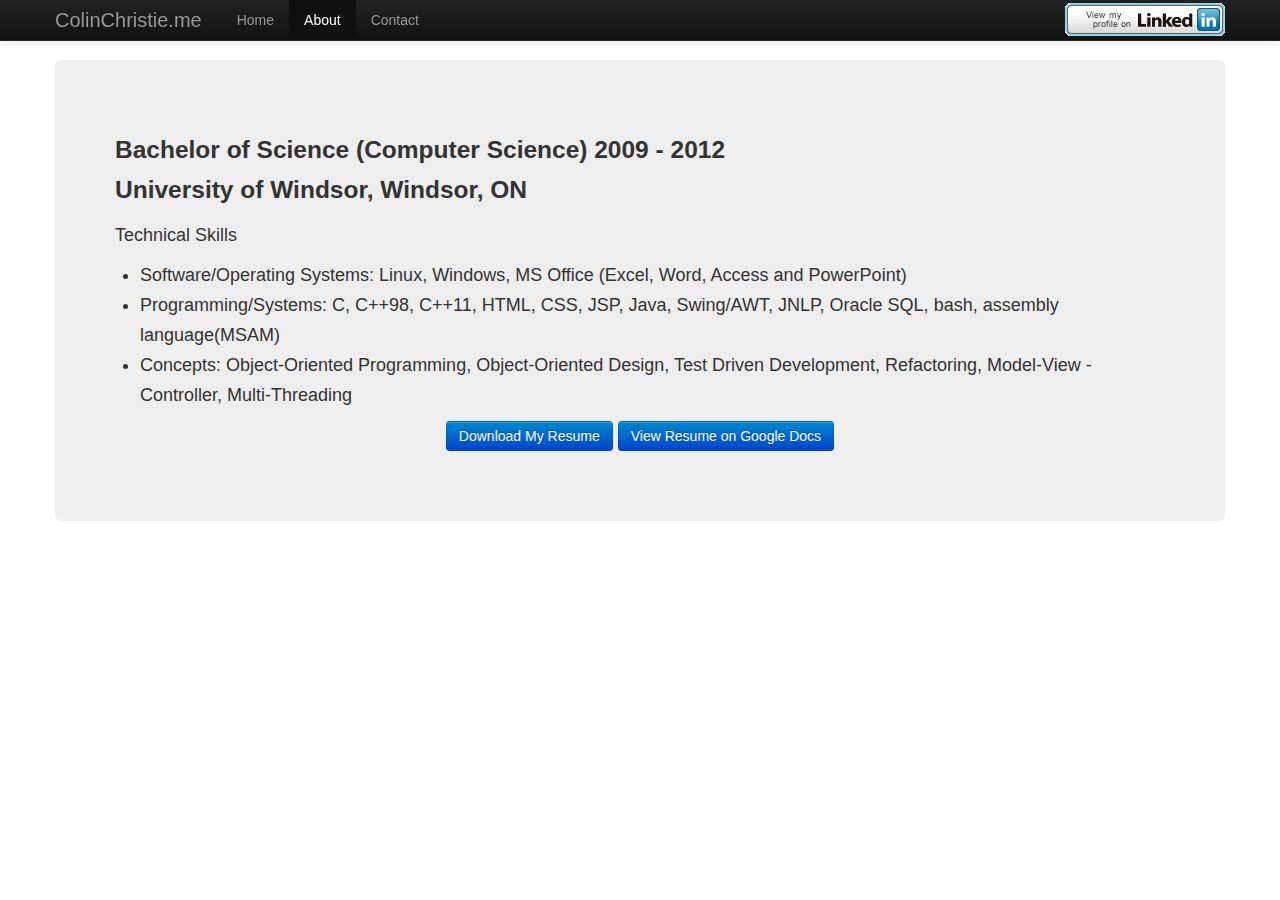
<file: about.html>
<!DOCTYPE HTML PUBLIC "-//W3C//DTD HTML 4.01 Transitional//EN" "http://www.w3.org/TR/html4/loose.dtd">
<html lang="en">
  <head>
      <meta charset="utf-8" content="">
      <title>About</title>
      <meta name="viewport" content="width=device-width, initial-scale=1.0">

      <!-- Le styles -->
      <link href="css/bootstrap.css" rel="stylesheet">
      <style type="text/css">
        body {
          padding-top: 60px;
        }
      </style>
      <link href="css/bootstrap-responsive.css" rel="stylesheet">

      <!-- HTML5 shim, for IE6-8 support of HTML5 elements -->
      <!--[if lt IE 9]>
        <script src="http://html5shim.googlecode.com/svn/trunk/html5.js"></script>
      <![endif]-->
  </head>
  <body>
    <div class="navbar navbar-inverse navbar-fixed-top">
      <div class="navbar-inner">
        <div class="container">
          <button type="button" class="btn btn-navbar" data-toggle="collapse" data-target=".nav-collapse">
            <span class="icon-bar"></span>
            <span class="icon-bar"></span>
            <span class="icon-bar"></span>
          </button>
          <a class="brand" href="index.html">ColinChristie.me</a>
          <div class="nav-collapse collapse">
            <ul class="nav">
              <li><a href="index.html">Home</a></li>
              <li class="active"><a href="about.html">About</a></li>
              <li><a href="contact.html">Contact</a></li>
            </ul>
            <div style="padding:3px 0px 0px 0px;" class="pull-right"><a href="http://ca.linkedin.com/pub/colin-christie/59/245/680" target="_blank">
              <img src="resources/Images/btn_viewmy_160x33.png" width="160" height="33" border="0" 
              alt="View Colin Christie's profile on LinkedIn"></a>
            </div>
          </div><!--/.nav-collapse -->
        </div>
      </div>
    </div>
    <div id="wrap">
      <div id="main" class="clear-top">
        <div class="container">
          <div class="hero-unit">
            <p><h3>Bachelor of Science (Computer Science) 2009 - 2012<br>University of Windsor, Windsor, ON</h3></p>
            <p><b>Technical Skills</b></p>
            <ul>
                <li>Software/Operating Systems: Linux, Windows, MS Office (Excel, Word, Access and PowerPoint)</li>
                <li>Programming/Systems:  C,  C++98, C++11, HTML, CSS, JSP,  Java,  Swing/AWT, JNLP, Oracle SQL, bash, assembly language(MSAM)</li>
                <li>Concepts: Object-Oriented Programming, Object-Oriented Design, Test Driven Development, Refactoring, Model-View -Controller, Multi-Threading</li>
            </ul>
            <p align="center"><a class="btn btn-primary" href="resources/ColinChristie.docx" target="_self">Download My Resume</a> 
            <a class="btn btn-primary" href="https://docs.google.com/file/d/0B6itI-rz0hhqS1lFeUE2MmdIaUE/edit?usp=sharing" 
                                          target="_self">View Resume on Google Docs</a>
          </div>
        </div>
       </div>
    </div>   
    <!--<footer class="footer">
        <p>&#169; CsC 2013</p>
    </footer>-->
    <!--Copyright 2013 Colin Christie

   Licensed under the Apache License, Version 2.0 (the "License");
   you may not use this file except in compliance with the License.
   You may obtain a copy of the License at

       http://www.apache.org/licenses/LICENSE-2.0

   Unless required by applicable law or agreed to in writing, software
   distributed under the License is distributed on an "AS IS" BASIS,
   WITHOUT WARRANTIES OR CONDITIONS OF ANY KIND, either express or implied.
   See the License for the specific language governing permissions and
   limitations under the License.-->
    <!-- Le javascript
    ================================================== -->
    <!-- Placed at the end of the document so the pages load faster -->
    <script src="resources/bootstrap/js/jquery.js"></script>
    <script src="resources/bootstrap/js/bootstrap-alert.js" type=""></script>
    <script src="resources/bootstrap/js/bootstrap-button.js" type=""></script>
    <script src="resources/bootstrap/js/bootstrap-collapse.js" type=""></script>
    <script src="resources/bootstrap/js/bootstrap-carousel.js" type=""></script>
    <script src="resources/bootstrap/js/bootstrap-dropdown.js" type=""></script>
    <script src="resources/bootstrap/js/bootstrap-modal.js" type=""></script>
    <script src="resources/bootstrap/js/bootstrap-popover.js" type=""></script>
    <script src="resources/bootstrap/js/bootstrap-scrollspy.js" type=""></script>
    <script src="resources/bootstrap/js/bootstrap-tab.js" type=""></script>
    <script src="resources/bootstrap/js/bootstrap-tooltip.js" type=""></script>
    <script src="resources/bootstrap/js/bootstrap-transition.js" type=""></script>
    <script src="resources/bootstrap/js/bootstrap-typeahead.js" type=""></script>
  </body>
</html>
</file>
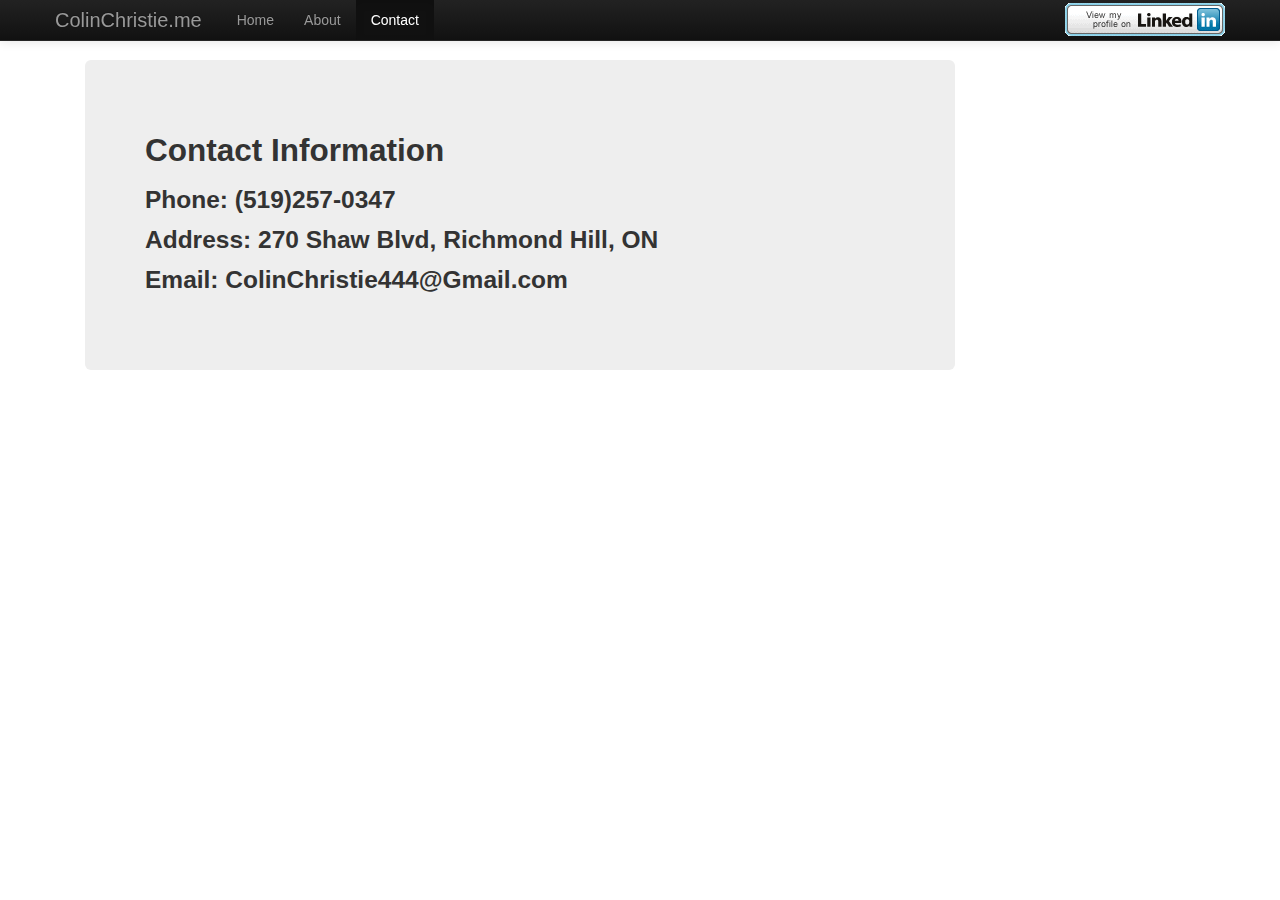
<file: contact.html>
<!DOCTYPE HTML PUBLIC "-//W3C//DTD HTML 4.01 Transitional//EN" "http://www.w3.org/TR/html4/loose.dtd">
<html lang="en">
  <head>
      <meta charset="utf-8" content="">
      <title>Contact</title>
      <meta name="viewport" content="width=device-width, initial-scale=1.0">

      <!-- Le styles -->
      <link href="css/bootstrap.css" rel="stylesheet">
      <style type="text/css">
        body {
          padding-top: 60px;
        }
      </style>
      <link href="css/bootstrap-responsive.css" rel="stylesheet">

      <!-- HTML5 shim, for IE6-8 support of HTML5 elements -->
      <!--[if lt IE 9]>
        <script src="http://html5shim.googlecode.com/svn/trunk/html5.js"></script>
      <![endif]-->
  </head>
  <body>
    <div class="navbar navbar-inverse navbar-fixed-top">
      <div class="navbar-inner">
        <div class="container">
          <button type="button" class="btn btn-navbar" data-toggle="collapse" data-target=".nav-collapse">
            <span class="icon-bar"></span>
            <span class="icon-bar"></span>
            <span class="icon-bar"></span>
          </button>
          <a class="brand" href="index.html">ColinChristie.me</a>
          <div class="nav-collapse collapse">
            <ul class="nav">
              <li><a href="index.html">Home</a></li>
              <li><a href="about.html">About</a></li>
              <li class="active"><a href="contact.html">Contact</a></li>
            </ul>
            <div style="padding:3px 0px 0px 0px;" class="pull-right"><a href="http://ca.linkedin.com/pub/colin-christie/59/245/680" target="_blank">
              <img src="resources/Images/btn_viewmy_160x33.png" width="160" height="33" border="0" 
              alt="View Colin Christie's profile on LinkedIn"></a>
            </div>
          </div>
        </div>
      </div>
    </div>
    <div id="wrap">
      <div id="main" class="clear-top">
        <div class="container">
            <div class="span9">
              <div class="hero-unit">
               <h2>Contact Information</h2>
                <h3>Phone: (519)257-0347<br>
                Address: 270 Shaw Blvd, Richmond Hill, ON<br>
                Email: ColinChristie444@Gmail.com</h3>
              </div>
            </div>
        </div>
      </div>
    </div>
    <!--<footer class="footer">
        <p>&#169; CsC 2013</p>
    </footer>-->
    <!--Copyright 2013 Colin Christie

   Licensed under the Apache License, Version 2.0 (the "License");
   you may not use this file except in compliance with the License.
   You may obtain a copy of the License at

       http://www.apache.org/licenses/LICENSE-2.0

   Unless required by applicable law or agreed to in writing, software
   distributed under the License is distributed on an "AS IS" BASIS,
   WITHOUT WARRANTIES OR CONDITIONS OF ANY KIND, either express or implied.
   See the License for the specific language governing permissions and
   limitations under the License.-->
    <!-- Le javascript
    ================================================== -->
    <!-- Placed at the end of the document so the pages load faster -->
    <script src="resources/bootstrap/js/jquery.js"></script>
    <script src="resources/bootstrap/js/bootstrap-alert.js" type=""></script>
    <script src="resources/bootstrap/js/bootstrap-button.js" type=""></script>
    <script src="resources/bootstrap/js/bootstrap-collapse.js" type=""></script>
    <script src="resources/bootstrap/js/bootstrap-carousel.js" type=""></script>
    <script src="resources/bootstrap/js/bootstrap-dropdown.js" type=""></script>
    <script src="resources/bootstrap/js/bootstrap-modal.js" type=""></script>
    <script src="resources/bootstrap/js/bootstrap-popover.js" type=""></script>
    <script src="resources/bootstrap/js/bootstrap-scrollspy.js" type=""></script>
    <script src="resources/bootstrap/js/bootstrap-tab.js" type=""></script>
    <script src="resources/bootstrap/js/bootstrap-tooltip.js" type=""></script>
    <script src="resources/bootstrap/js/bootstrap-transition.js" type=""></script>
    <script src="resources/bootstrap/js/bootstrap-typeahead.js" type=""></script>
  </body>
</html>
</file>
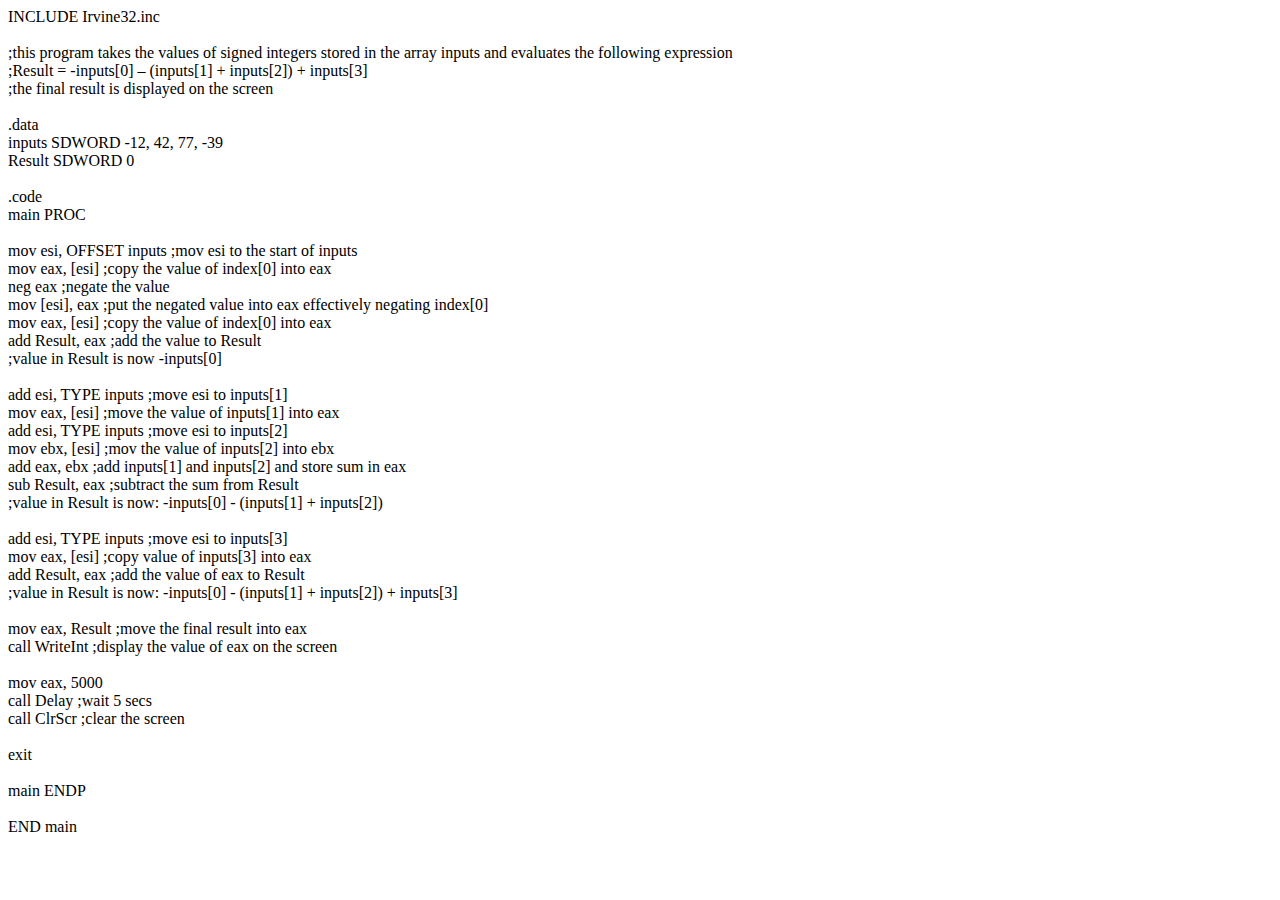
<file: AssemblyCode/Evaluate_Signed_Nums.html>
<!DOCTYPE HTML PUBLIC "-//W3C//DTD HTML 4.01 Transitional//EN" "http://www.w3.org/TR/html4/loose.dtd">
<html>
    <head>
        <meta http-equiv="Content-Type" content="text/html; charset=UTF-8"></meta>
    </head>
        <body>
        
    INCLUDE Irvine32.inc<br>
    <br>
    ;this program takes the values of signed integers stored in the array inputs and evaluates the following expression<br>
    ;Result = -inputs[0] – (inputs[1] + inputs[2]) + inputs[3]<br>
    ;the final result is displayed on the screen<br>
    <br>
    .data<br>
    inputs SDWORD -12, 42, 77, -39<br>
    Result SDWORD 0<br>
    <br>
    .code<br>
    main PROC<br>
    <br>
            mov esi, OFFSET inputs		;mov esi to the start of inputs<br>
            mov eax, [esi]			;copy the value of index[0] into eax<br>
            neg eax				;negate the value<br>
            mov [esi], eax			;put the negated value into eax effectively negating index[0]<br>
            mov eax, [esi]			;copy the value of index[0] into eax<br>
            add Result, eax			;add the value to Result<br>
                                                ;value in Result is now -inputs[0]<br>
    <br>
            add esi, TYPE inputs		;move esi to inputs[1]<br>
            mov eax, [esi]			;move the value of inputs[1] into eax<br>
            add esi, TYPE inputs		;move esi to inputs[2]<br>
            mov ebx, [esi]			;mov the value of inputs[2] into ebx<br>
            add eax, ebx			;add inputs[1] and inputs[2] and store sum in eax<br>
            sub Result, eax			;subtract the sum from Result<br>
                                                ;value in Result is now: -inputs[0] - (inputs[1] + inputs[2])<br>
    <br>
            add esi, TYPE inputs		;move esi to inputs[3]<br>
            mov eax, [esi]			;copy value of inputs[3] into eax<br>
            add Result, eax			;add the value of eax to Result<br>
                                                ;value in Result is now: -inputs[0] - (inputs[1] + inputs[2]) + inputs[3]<br>
    <br>
            mov eax, Result			;move the final result into eax<br>
            call WriteInt			;display the value of eax on the screen<br>
    <br>
            mov eax, 5000<br>
            call Delay			;wait 5 secs<br>
            call ClrScr			;clear the screen<br>
    <br>
            exit<br>
    <br>
    main ENDP<br>
    <br>
    END main<br>
    </body>
</html>
</file>
